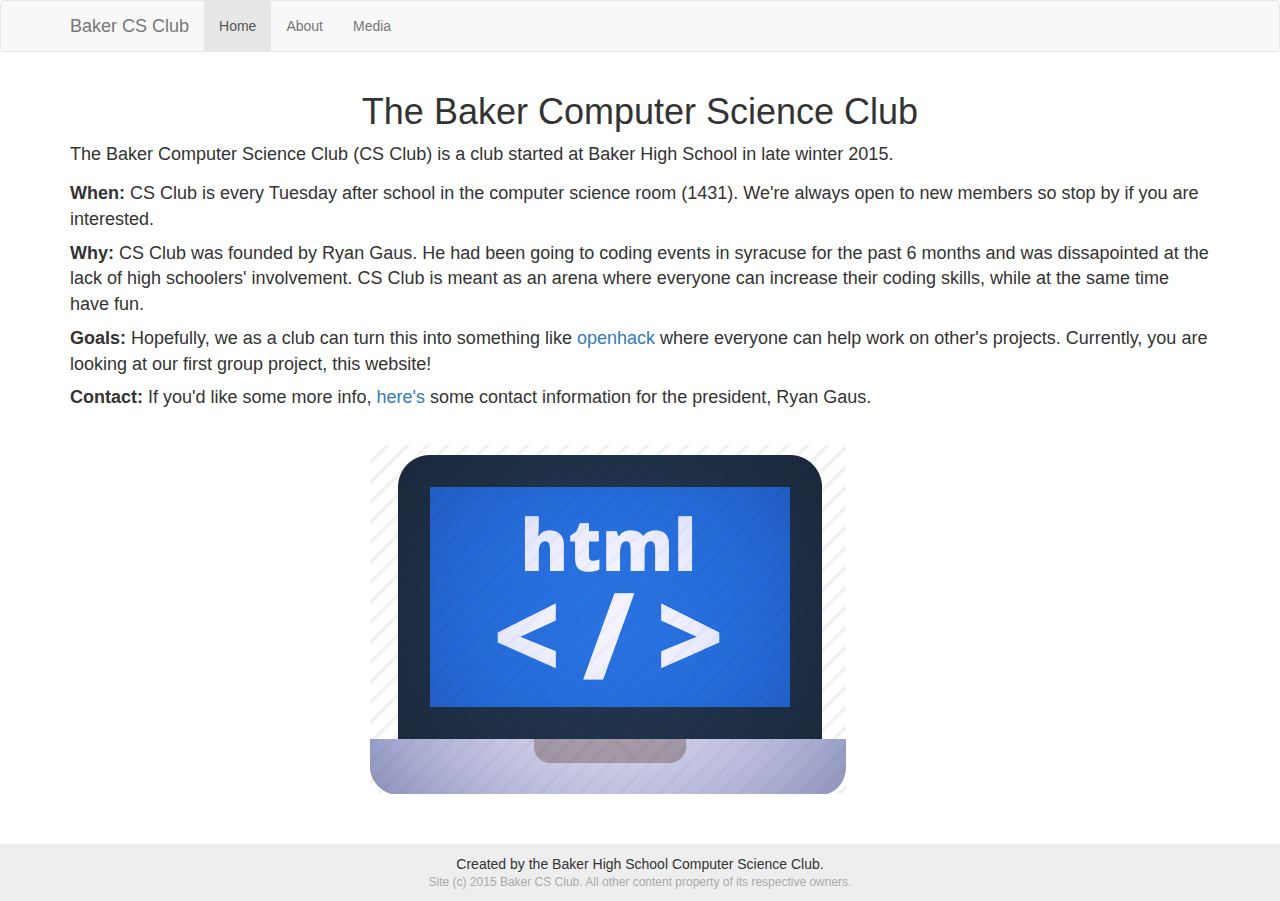
<file: index.html>
<html>
  <head>
    <title>Baker Computer Science Club</title>

    <!--
    All stylesheets (CSS) goes here.
    -->
    <link rel="stylesheet" href="/src/css/bootstrap.min.css" />
    <link rel="stylesheet" href="/src/css/header-footer.css" />
    <link rel="stylesheet" href="/src/css/content.css" />
    <link rel="stylesheet" type="text/css" href="button.css"/>
  </head>
  <body>

    <!--
    Header will be put here.
    This should be the first thing in the body.
    -->
    <header></header>


    <!-- Page content goes here. -->

    <div class="container">
      <h1>The Baker Computer Science Club</h1>
      <p>
        The Baker Computer Science Club (CS Club) is a club started at Baker
        High School in late winter 2015.
      </p>
      <ul class="home-page-list">
        <li>
          <span class="title">When</span>
          <span>
            CS Club is every Tuesday after school in the computer science room (1431).
            We're always open to new members so stop by if you are interested.
          </span>
        </li>
        <li>
          <span class="title">Why</span>
          <span>
            CS Club was founded by Ryan Gaus. He had been going to coding events
            in syracuse for the past 6 months and was dissapointed at the lack of
            high schoolers' involvement. CS Club is meant as an arena where everyone
            can increase their coding skills, while at the same time have fun.
        </li>
        <li>
          <span class="title">Goals</span>
          <span>
            Hopefully,
            we as a club can turn this into something like
            <a href="http://openhack.github.io">openhack</a> where everyone can help
            work on other's projects. Currently, you are looking at our first group
            project, this website!
        </li>
        <li>
          <span class="title">Contact</span>
          <span>
            If you'd like some more info, <a href="http://rgaus.net">here's</a>
            some contact information for the president, Ryan Gaus.
          </span>
        </li>
      </span>
      </ul>
    </div>

    <!-- funky image(s) - thanks spohn -->
    <div class="container">
      <div class="col-md-6 col-md-offset-3">
        <img src="/src/img/code2.png" class="laptop-html"/>
      </div>
    </div>

    <!--
    Footer will be put here.
    This should be the last thing in the body,
    besides scripts and other resources.
    -->
    <footer></footer>


    <!--
    All scripts go here
    -->
    <script src="https://ajax.googleapis.com/ajax/libs/jquery/2.1.3/jquery.min.js"></script>
    <script type="text/javascript" src="/src/js/bootstrap.min.js"></script>
    <script type="text/javascript" src="/src/js/header-footer.js"></script>

  </body>
</html>
</file>
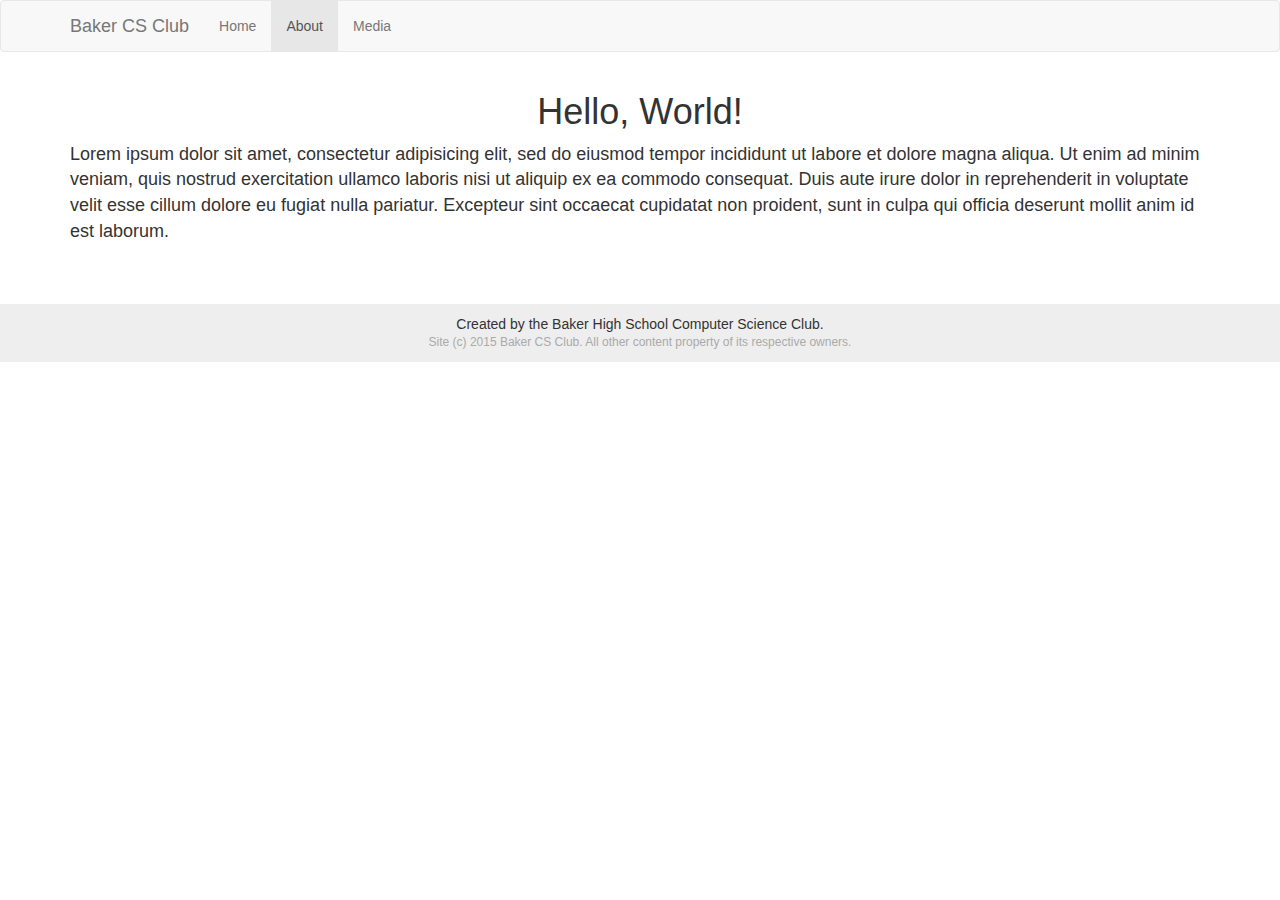
<file: about.html>
<html>
  <head>
    <title>Baker Computer Science Club</title>

    <!--
    All stylesheets (CSS) goes here.
    -->
    <link rel="stylesheet" href="/src/css/bootstrap.min.css" />
    <link rel="stylesheet" href="/src/css/header-footer.css" />
    <link rel="stylesheet" href="/src/css/content.css" />
    <link rel="stylesheet" type="text/css" href="button.css">
  </head>
  <body>

    <!--
    Header will be put here.
    This should be the first thing in the body.
    -->
    <header></header>


    <!-- Page content goes here. -->
    <div class="container">
      <h1>Hello, World!</h1>
      <p>
        Lorem ipsum dolor sit amet, consectetur adipisicing elit, sed do eiusmod
        tempor incididunt ut labore et dolore magna aliqua. Ut enim ad minim
        veniam, quis nostrud exercitation ullamco laboris nisi ut aliquip ex ea
        commodo consequat. Duis aute irure dolor in reprehenderit in voluptate
        velit esse cillum dolore eu fugiat nulla pariatur. Excepteur sint
        occaecat cupidatat non proident, sunt in culpa qui officia deserunt
        mollit anim id est laborum.
      </p>
    </div>

    <!--
    Footer will be put here.
    This should be the last thing in the body,
    besides scripts and other resources.
    -->
    <footer></footer>


    <!--
    All scripts go here
    -->
    <script src="https://ajax.googleapis.com/ajax/libs/jquery/2.1.3/jquery.min.js"></script>
    <script type="text/javascript" src="/src/js/bootstrap.min.js"></script>
    <script type="text/javascript" src="/src/js/header-footer.js"></script>

  </body>
</html>
</file>
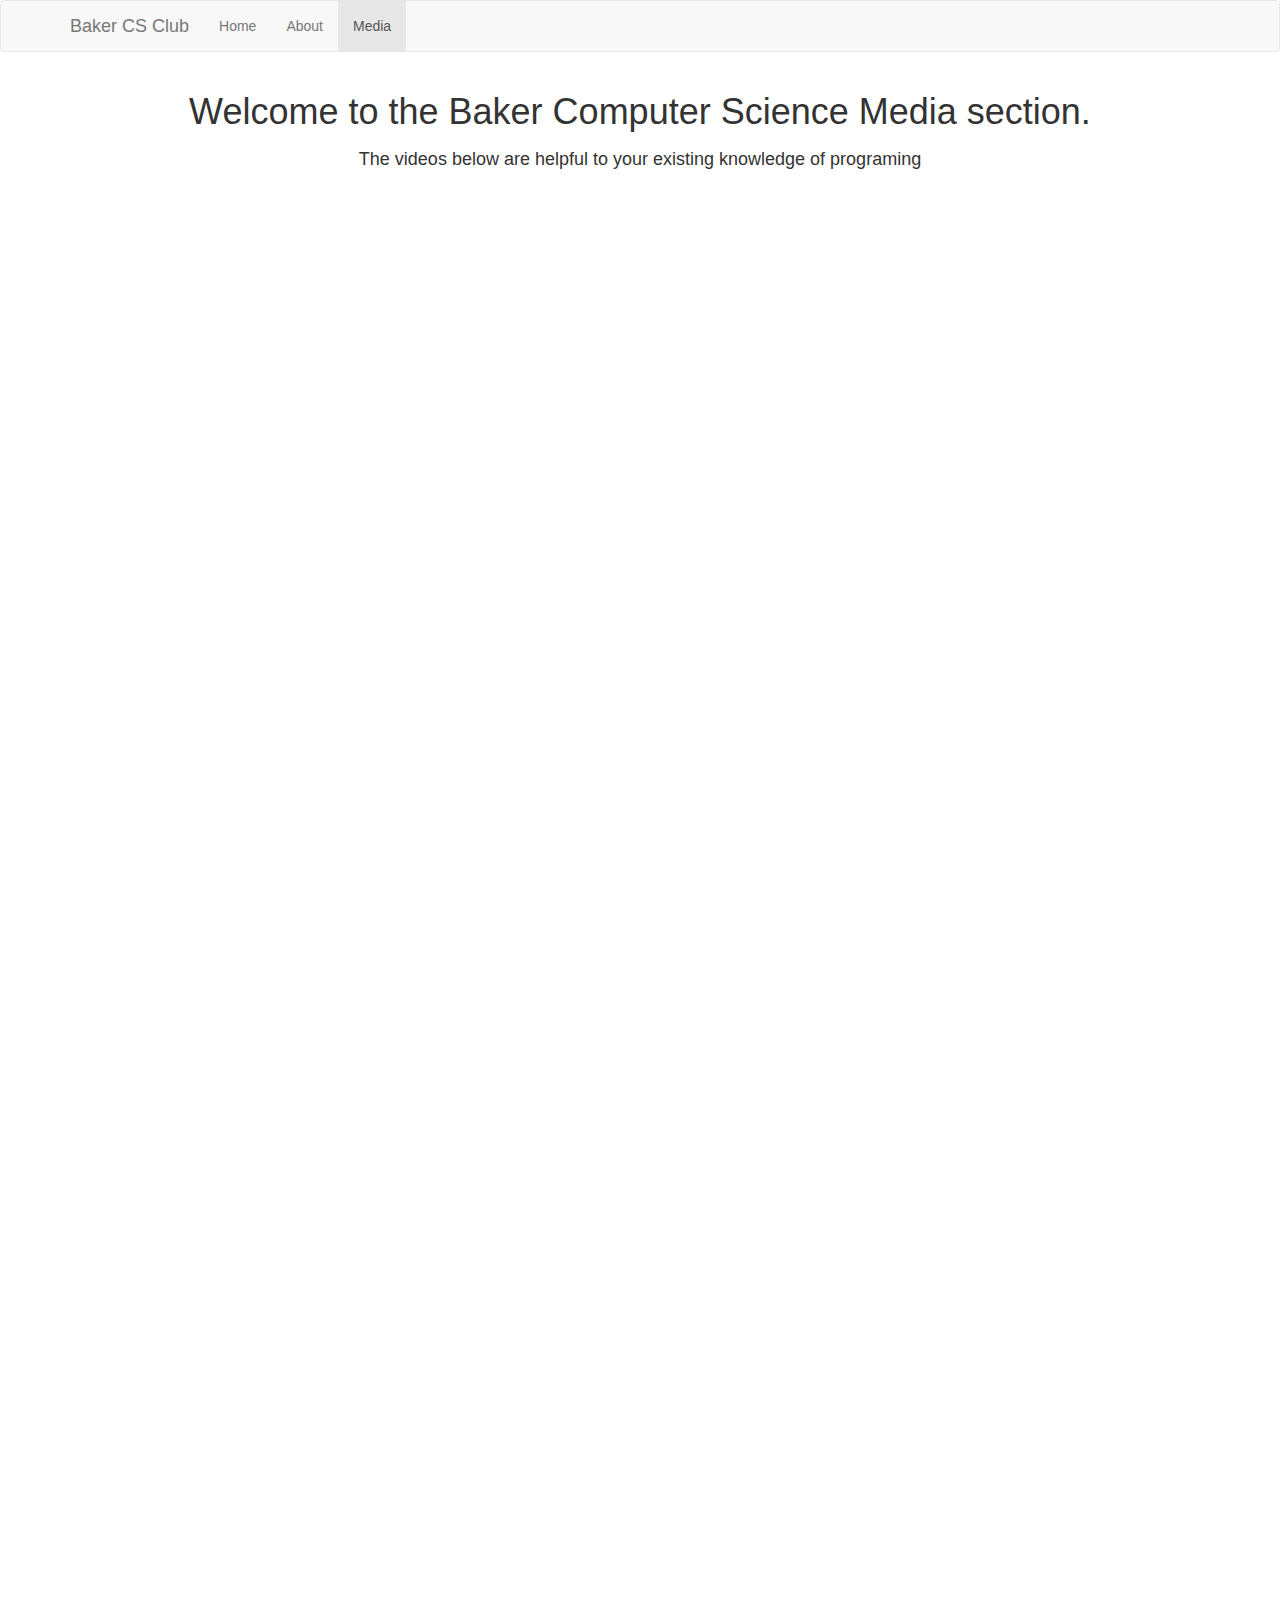
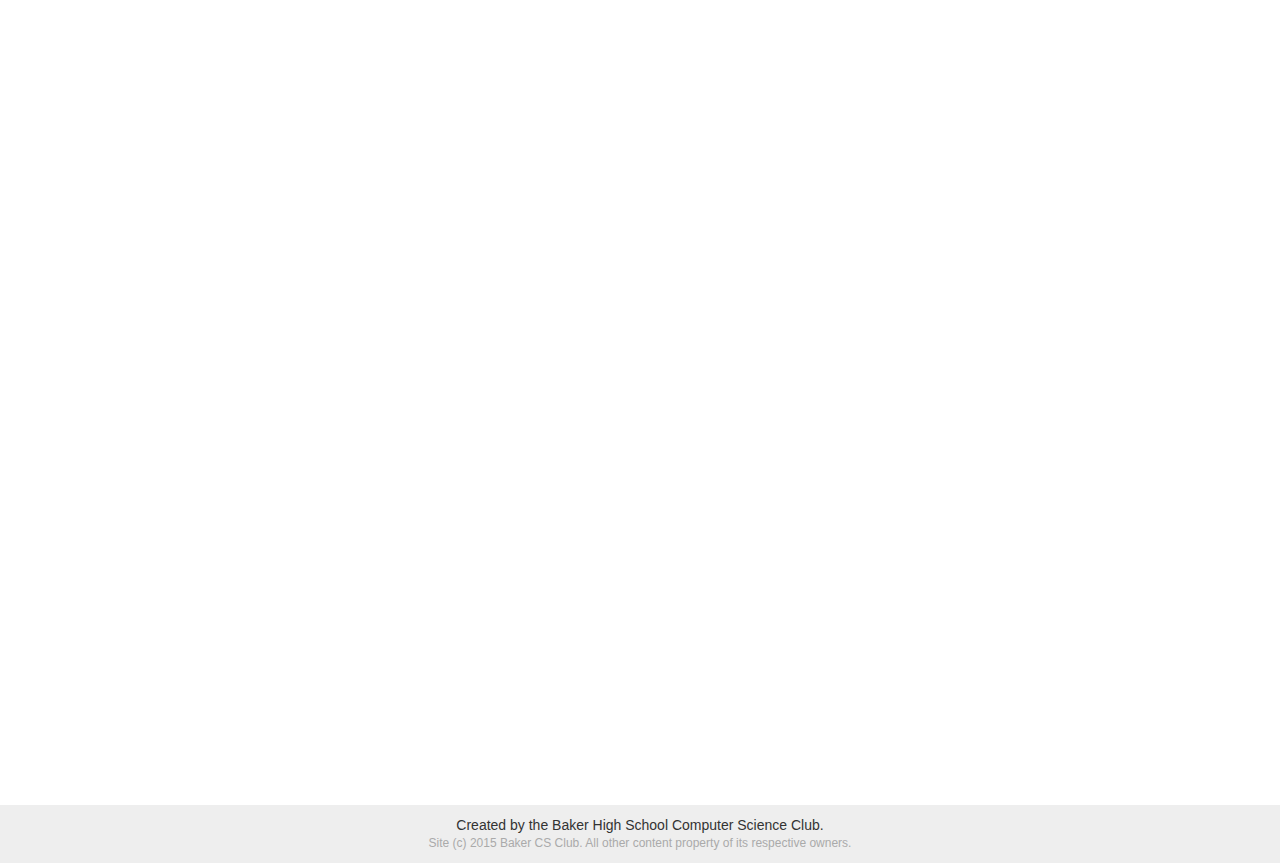
<file: media.html>
<html>
  <head>
    <title>Baker Computer Science Club</title>

    <!--
    All stylesheets (CSS) goes here.
    -->
    <link rel="stylesheet" href="/src/css/bootstrap.min.css" />
    <link rel="stylesheet" href="/src/css/header-footer.css" />
    <link rel="stylesheet" href="/src/css/content.css" />
    <link rel="stylesheet" type="text/css" href="button.css">
  </head>
  </head>
  <body>

    <!--
    Header will be put here.
    This should be the first thing in the body.
    -->
    <header></header>


    <!-- Page content goes here. -->
    <div class="container">
      <h1>Welcome to the Baker Computer Science Media section.</h1>
      <p class="media">
      The videos below are helpful to your existing knowledge of programing
      </p>

      <!-- 16:9 aspect ratio responsive YouTube video -->
      <div class="col-md-12">
        <div class="embed-responsive embed-responsive-16by9">
          <iframe class="" width="854" height="510" src="https://www.youtube.com/embed/1ffBJ4sVUb4" frameborder="0" allowfullscreen>
          </iframe>
        </div>
      </div>

      <!-- 16:9 aspect ratio responsive YouTube video -->
      <div class="col-md-12">
        <div class="embed-responsive embed-responsive-16by9">
          <iframe width="854" height="510" src="https://www.youtube.com/embed/eORqFaf_QzM" frameborder="0" allowfullscreen>
          </iframe>
        </div>
      </div>

     <!-- 16:9 aspect ratio responsive YouTube video -->
     <div class="col-md-12">
       <div class="embed-responsive embed-responsive-16by9">
         <iframe width="854" height="510" src="https://www.youtube.com/embed/K4cpgHrhk_I" frameborder="0" allowfullscreen>
         </iframe>
       </div>
     </div>
   </div>


    <!--
    Footer will be put here.
    This should be the last thing in the body,
    besides scripts and other resources.
    -->
    <footer></footer>


    <!--
    All scripts go here
    -->
    <script src="https://ajax.googleapis.com/ajax/libs/jquery/2.1.3/jquery.min.js"></script>
    <script type="text/javascript" src="/src/js/bootstrap.min.js"></script>
    <script type="text/javascript" src="/src/js/header-footer.js"></script>

  </body>
</html>
</file>
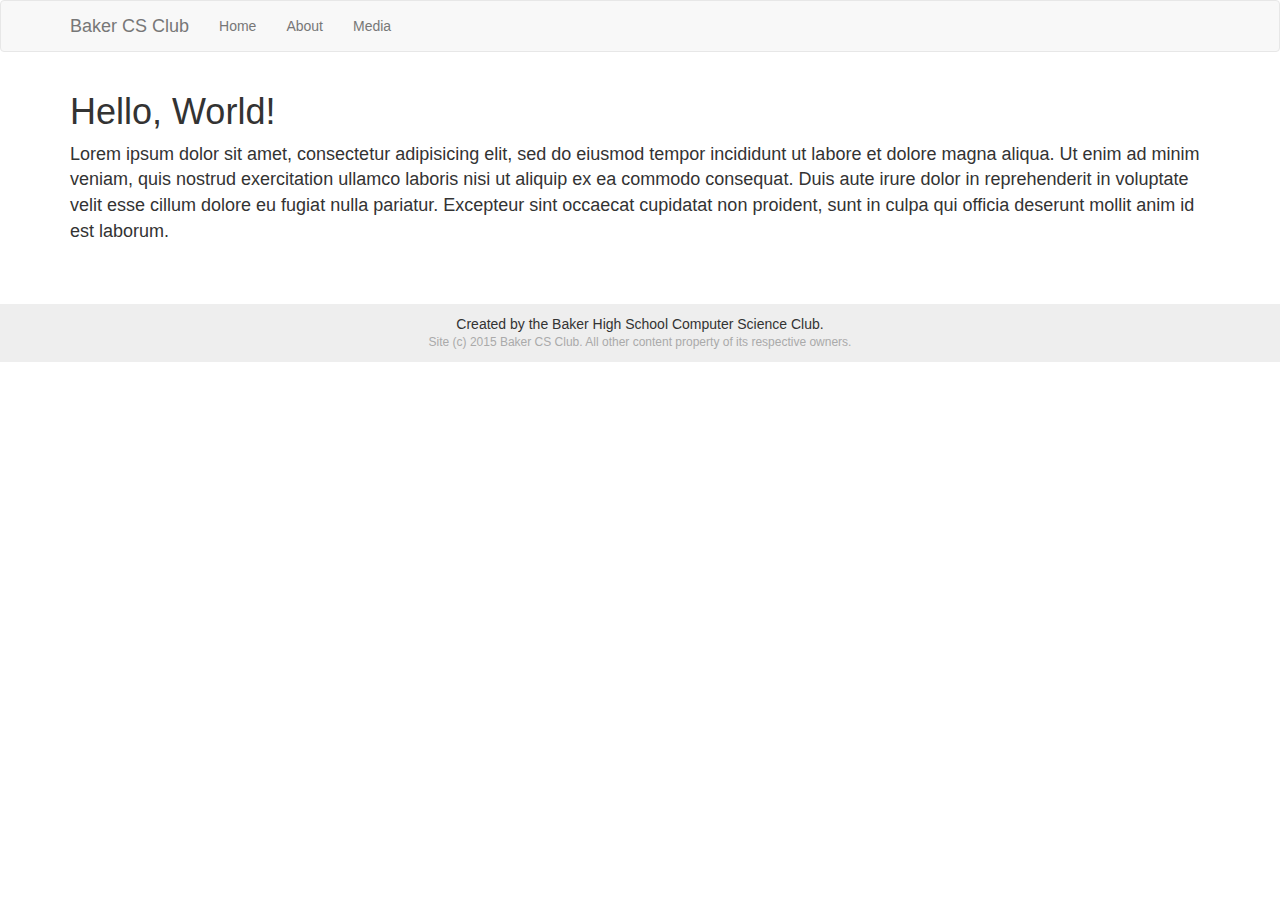
<file: template.html>
<html>
  <head>
    <title>Baker Computer Science Club</title>

    <!--
    All stylesheets (CSS) goes here.
    -->
    <link rel="stylesheet" href="/src/css/bootstrap.min.css" />
    <link rel="stylesheet" href="/src/css/header-footer.css" />
    <link rel="stylesheet" href="/src/css/content.css" />
  </head>
  <body>

    <!--
    Header will be put here.
    This should be the first thing in the body.
    -->
    <header></header>


    <!-- Page content goes here. -->
    <div class="container">
      <h1>Hello, World!</h1>
      <p>
        Lorem ipsum dolor sit amet, consectetur adipisicing elit, sed do eiusmod
        tempor incididunt ut labore et dolore magna aliqua. Ut enim ad minim
        veniam, quis nostrud exercitation ullamco laboris nisi ut aliquip ex ea
        commodo consequat. Duis aute irure dolor in reprehenderit in voluptate
        velit esse cillum dolore eu fugiat nulla pariatur. Excepteur sint
        occaecat cupidatat non proident, sunt in culpa qui officia deserunt
        mollit anim id est laborum.
      </p>
    </div>

    <!--
    Footer will be put here.
    This should be the last thing in the body,
    besides scripts and other resources.
    -->
    <footer></footer>


    <!--
    All scripts go here
    -->
    <script src="https://ajax.googleapis.com/ajax/libs/jquery/2.1.3/jquery.min.js"></script>
    <script type="text/javascript" src="/src/js/bootstrap.min.js"></script>
    <script type="text/javascript" src="/src/js/header-footer.js"></script>

  </body>
</html>
</file>
<file: src/css/header-footer.css>
/* == footer styles == */
footer {
  background: #EEE;
  padding: 10px;
  margin-top: 50px;
}

footer .footer-inner {
  text-align: center;
}

footer p {
  margin: 0px 3px;
}

footer .smaller {
  font-size: 12px;
  color: #AAA;
}
</file>
<file: src/css/content.css>
/* == content container styles == */
body > .container {
  margin-top: 20px;
  margin-bottom: 20px;
  font-size: 18px;
}

body > .container:first-child {
  margin-bottom: 80px;
}

.title-image {
  width: 100%;
}

/* == home page list == */
.home-page-list {
  list-style-type: none;
  padding-left: 0px;
}

.home-page-list li {
  padding: 4px 0px;
}

.home-page-list span.title {
  font-weight: bold;
}

.home-page-list span.title:after {
  content: ": ";
}
</file>
<file: button.css>
/*positioning for the git hub buttom*/
.github_button {
  position: absolute;
  left: 500px;
  top: 10px;
}
/*centering for all h1 tags on the page*/
h1 {
  text-align: center;
}
/*centering for the p tag with a class of media, in the media.html file*/
.media {
  text-align: center;
}
/*spacing in between the videos*/
.col-md-12 {
  margin: 50px;
}
</file>
